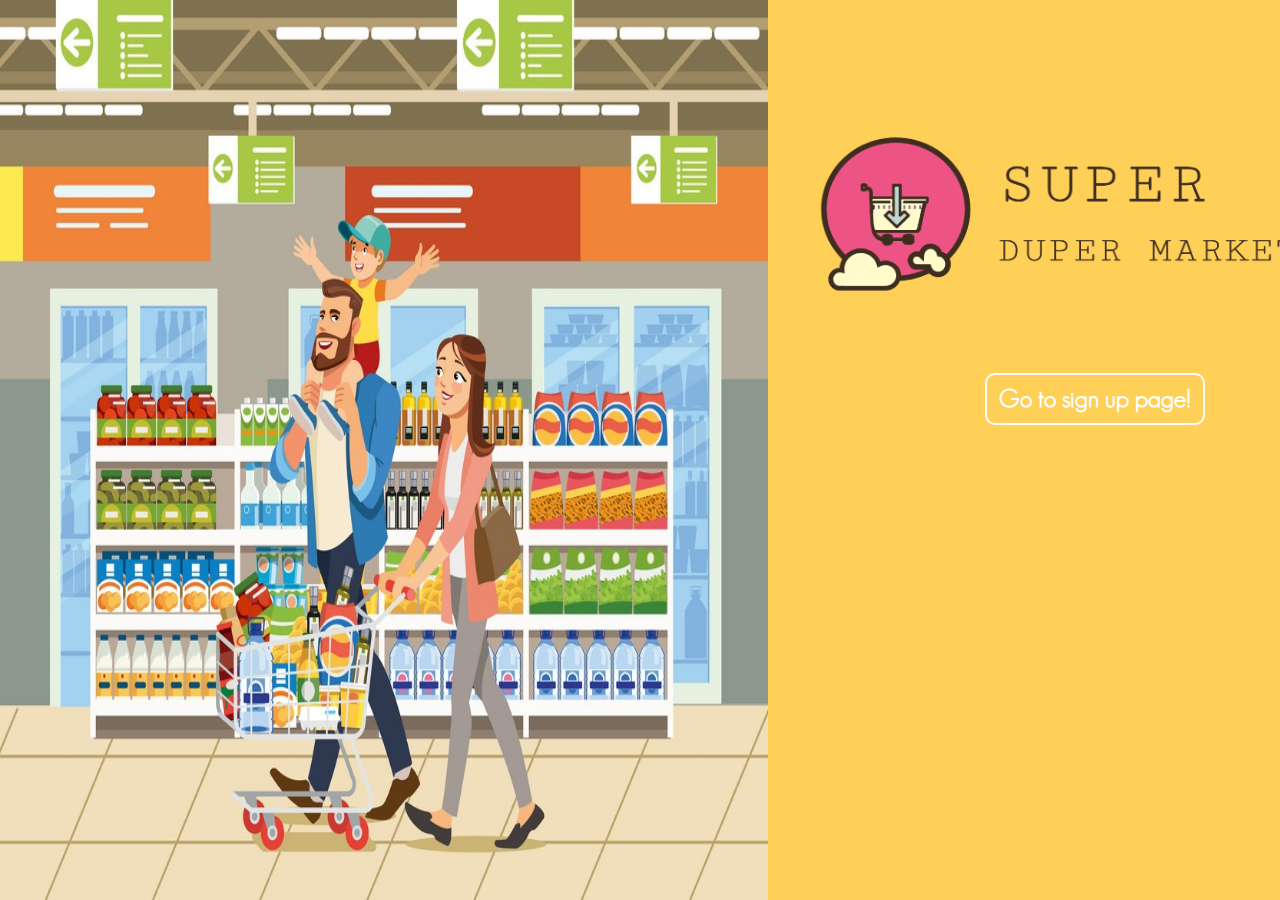
<file: ui/web/index.html>
<!DOCTYPE html>
<html>
<head>
    <meta http-equiv="Content-Type" content="text/html; charset=UTF-8">
    <title>Super Duper Market</title>
    <link rel="stylesheet" href="common/bootstrap.min.css">
    <link rel="stylesheet" href="firstScreenStyle.css">
    <script src="common/jquery-2.0.3.min.js"></script>
    <script src="firstScreen.js"></script>

    <meta name="viewport" content="width=device-width, initial-scale=1">
</head>

<body>
<div class="split left left-img">
    <div class="centered">
        <img src="common/images/shopping.jpg" style="float: left" width="100%" height="100%">
    </div>
</div>

<div class="split right ">
    <div class="centered">
        <img src="common/images/superDuperMarketLogoTest.png" class="icon-image"  width="500" height="170"/>
        <br>
        <h2>
            <br>
            <br>
            <a id="goToSignUpPage" class="btn btn-info btn-outline-info" role="button">Go to sign up page!</a>
        </h2>
    </div>
</div>
</body>
</html>
</file>
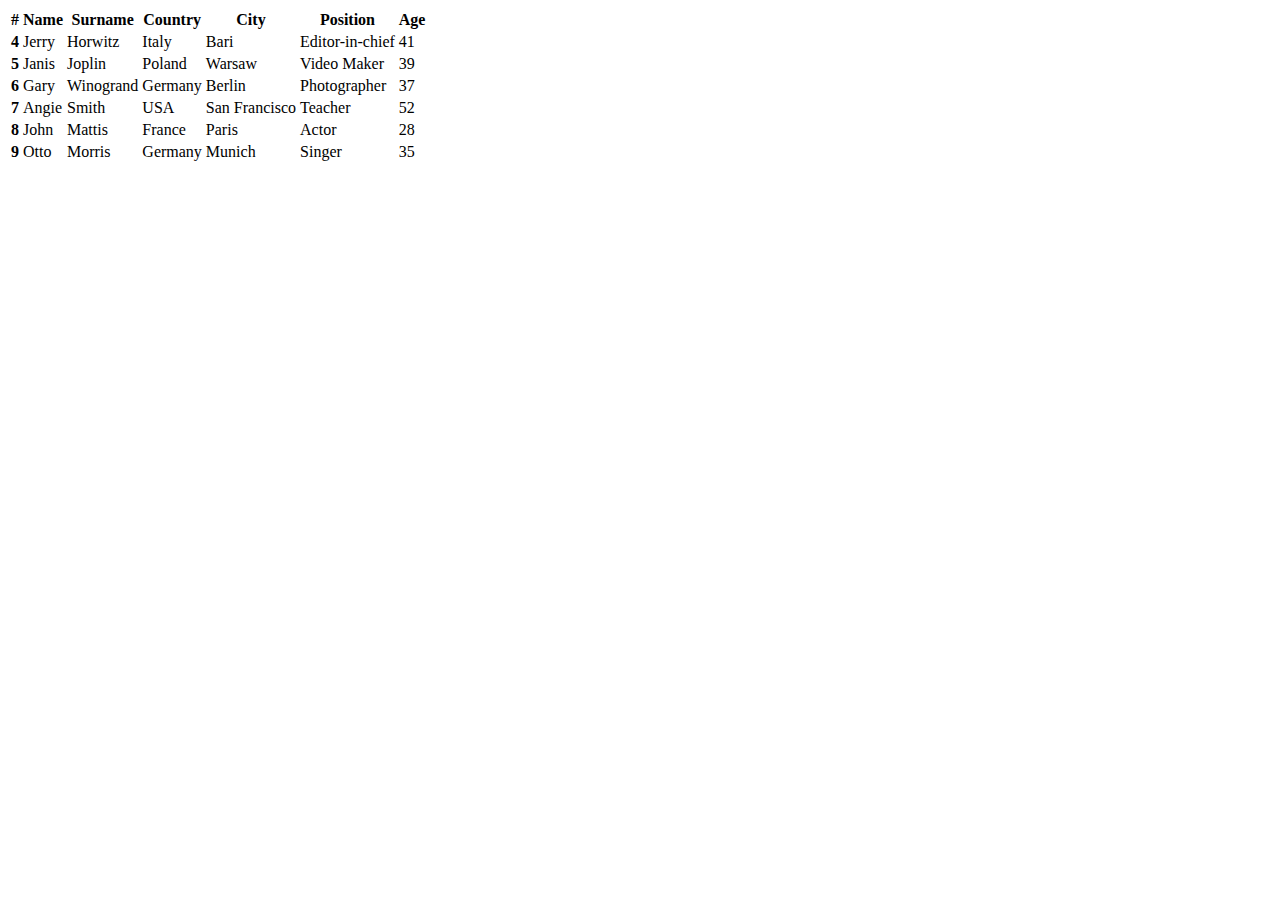
<file: ui/web/pages/settingPage/areasTable/areasTable.html>
<!DOCTYPE html>
<html lang="en">
<head>
    <meta charset="UTF-8">
    <title>Title</title>
</head>
<body>
<div class="table-container">
    <!--Table-->
    <table class="table table-hover table-fixed">

        <!--Table head-->
        <thead>
        <tr>
            <th>#</th>
            <th>Name</th>
            <th>Surname</th>
            <th>Country</th>
            <th>City</th>
            <th>Position</th>
            <th>Age</th>
        </tr>
        </thead>
        <!--Table head-->

        <!--Table body-->
        <tbody>
        <tr>
            <th scope="row">4</th>
            <td>Jerry</td>
            <td>Horwitz</td>
            <td>Italy</td>
            <td>Bari</td>
            <td>Editor-in-chief</td>
            <td>41</td>
        </tr>
        <tr>
            <th scope="row">5</th>
            <td>Janis</td>
            <td>Joplin</td>
            <td>Poland</td>
            <td>Warsaw</td>
            <td>Video Maker</td>
            <td>39</td>
        </tr>
        <tr>
            <th scope="row">6</th>
            <td>Gary</td>
            <td>Winogrand</td>
            <td>Germany</td>
            <td>Berlin</td>
            <td>Photographer</td>
            <td>37</td>
        </tr>
        <tr>
            <th scope="row">7</th>
            <td>Angie</td>
            <td>Smith</td>
            <td>USA</td>
            <td>San Francisco</td>
            <td>Teacher</td>
            <td>52</td>
        </tr>
        <tr>
            <th scope="row">8</th>
            <td>John</td>
            <td>Mattis</td>
            <td>France</td>
            <td>Paris</td>
            <td>Actor</td>
            <td>28</td>
        </tr>
        <tr>
            <th scope="row">9</th>
            <td>Otto</td>
            <td>Morris</td>
            <td>Germany</td>
            <td>Munich</td>
            <td>Singer</td>
            <td>35</td>
        </tr>
        </tbody>
        <!--Table body-->

    </table>
    <!--Table-->

</div>
</body>
</html>
</file>
<file: ui/web/firstScreenStyle.css>
/* @font-face kit by Fonts2u (https://fonts2u.com) */ @font-face {font-family:"GeosansLight";src:url("fontsResource/geosans/GeosansLight.eot?") format("eot"),url("fontsResource/geosans/GeosansLight.woff") format("woff"),url("fontsResource/geosans/GeosansLight.ttf") format("truetype"),url("fontsResource/geosans/GeosansLight.svg#GeosansLight") format("svg");font-weight:normal;font-style:normal;}


body, html {
    background-color: #FED057 ;
}


h1 {
    color: #5bc0de;
    margin-right: 70px;
    text-align: right ;
    font-family: "Calibri Light";
    font-weight: bold;
}

h2 {
    color: #ffa8f0;
    text-align: right;
    font-family:GeosansLight ;
    margin-right: 3%;
}

.split {
    top: 0;
    z-index: 1;
}

/* Control the left side */
.left {
    left: 0;
   /* min-width: border-box;*/
    width: 60%;
    resize: both;
   /* position: fixed;*/
}

.left-img {
    height: 100%;
    position: absolute;
}

/* Control the right side */
.right {
    max-height: 100%;
    min-height: 180px;
    height: 180px;
    margin-top: 10%;
   /* min-width: border-box;*/
    right: 0;
    width: 40%;
    resize: both;
    position: absolute;
    background-color: #FED057;
}

.icon-image {
    margin-bottom: 15%;
    margin-left: 8%;
    margin-right: 8%;
    float: left;
}


/* If you want the content centered horizontally and vertically */
.centered {
    height: 100%;
    min-width: fit-content;
    text-align: right;
    position: absolute;
}



.btn-info {
    background-color: #5bc0de;
}
.btn {
    background-color: #FED057;
    border-radius: 10px;
    border-color: #FFFFFF;
    text-fill: #FFFFFF;
    margin-right: 10% ;
    font-weight: bold;
    border-width: 2px;
    background-radius: 10px;
    font-size: 25px;
}

.btn-outline-info:hover, .btn-info:hover {
    background-color: #26394E !important;
    border-color: #ffffff;
}
</file>
